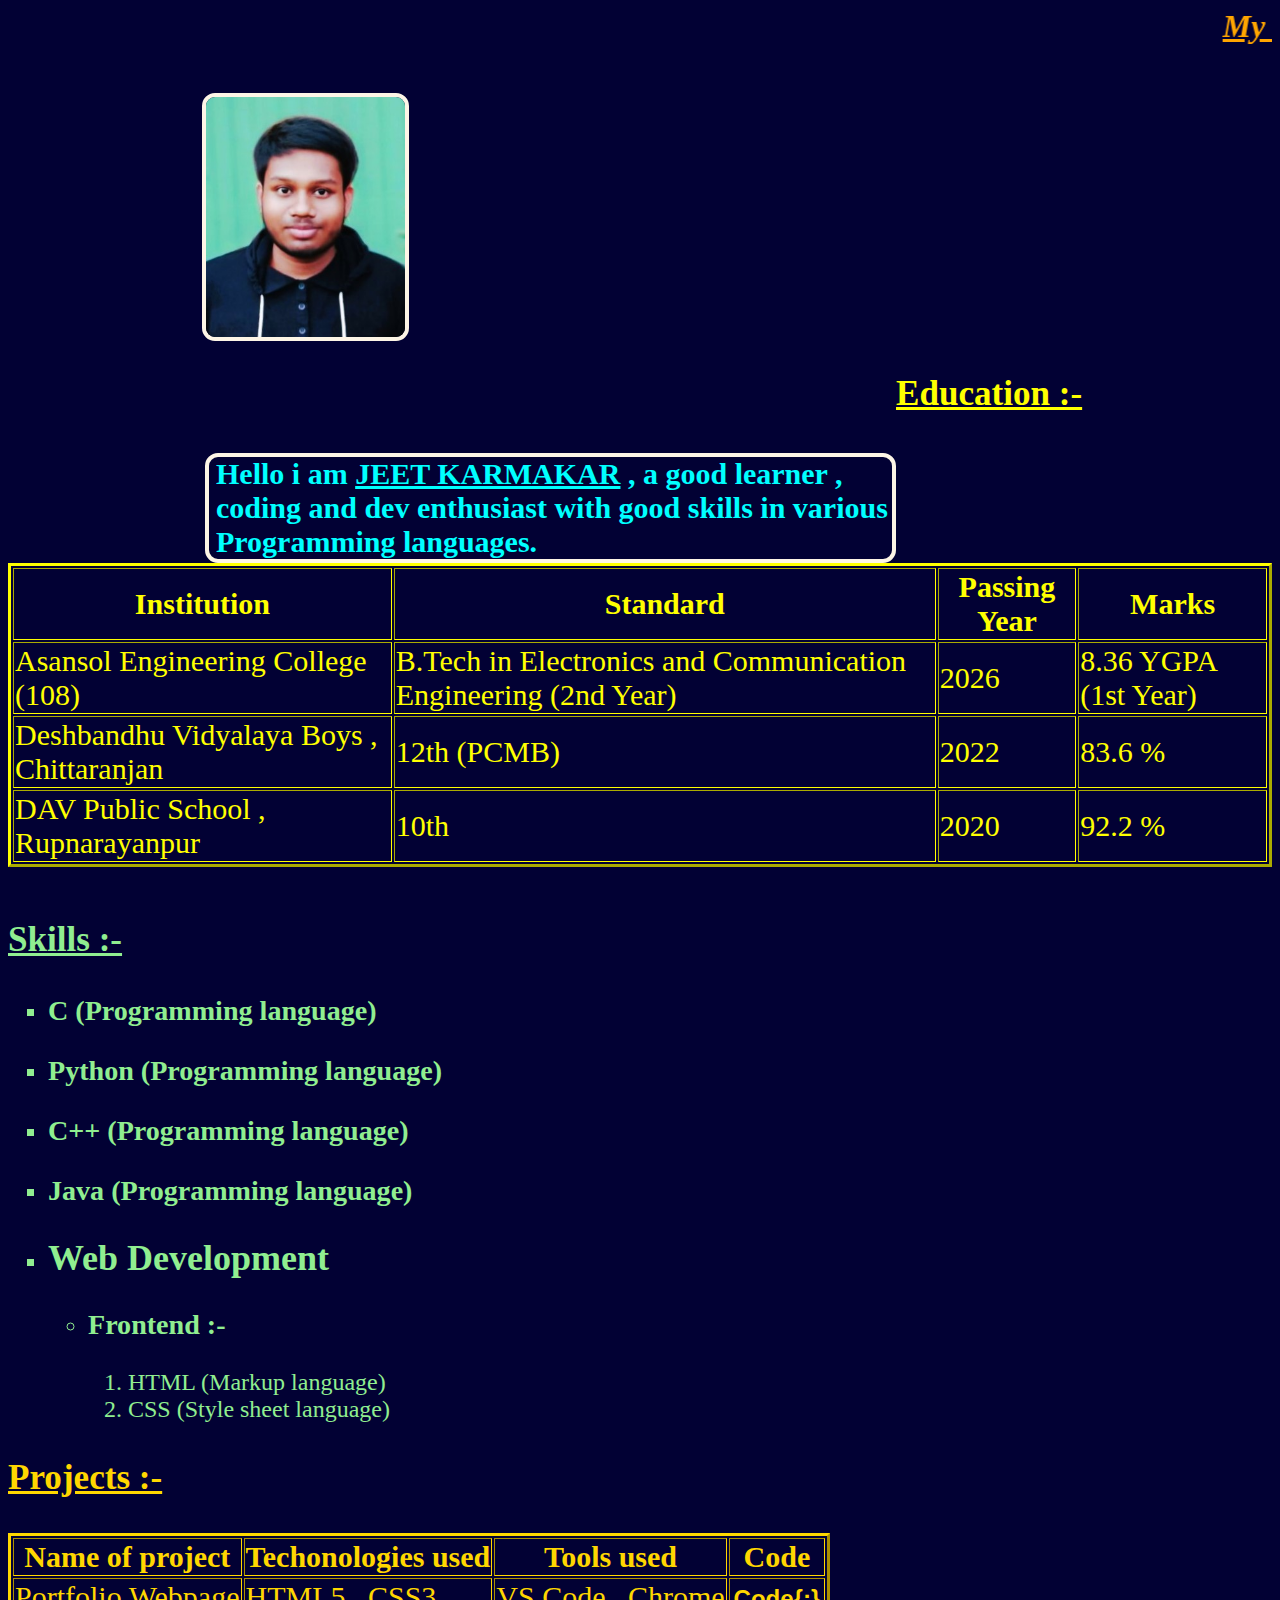
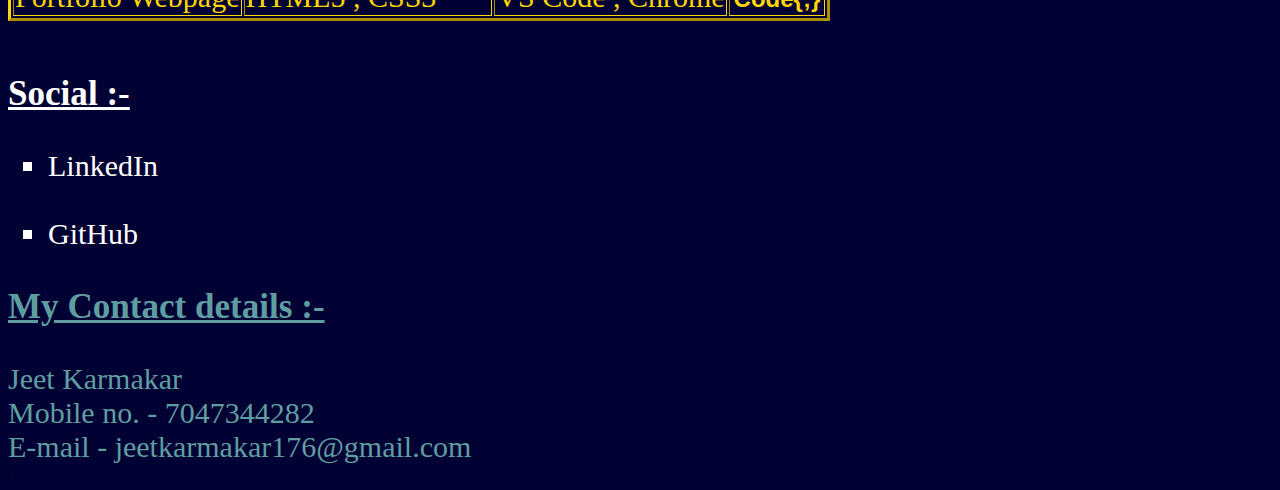
<file: index.html>
<!DOCTYPE html>
<html lang="en">

<head>
    <meta charset="UTF-8">
    <meta http-equiv="X-UA-Compatible" content="IE=edge">
    <meta name="viewport" content="width=device-width, initial-scale=1.0">
    <title>My Resume</title>
    <link rel="stylesheet" href="style.css">
    <!-- <style>
        /* Internal css */
        .jeetColor {
            color: cyan;
        }

        .socialColor {
            color: beige;
        }

        .sizeOfSkills {
            font-size: large;
        }

        .feedbackColor {
            color: rgb(149, 56, 180);
        }

        .projectColor {
            color: gold;
        }

        .intern {
            color: palevioletred;
        }
    </style> -->
</head>

<body style="background-color:#020134"> <!-- rgb(2 , 1 , 52) -->


    <!-- <font size="6" color="orange"> -->

        
        
        <marquee class="resumeColor">
            <u><strong><em>My Resume</em></strong></u>
        </marquee>
        
        <img src="portfolio_image2.jpeg" alt="Hello I am Jeet Karmakar" align="justified" class="image_box">

        <div>
            <strong class="jeetColor">Hello i am <u>JEET KARMAKAR</u> , a good learner , coding and dev enthusiast with good skills in various Programming languages.</strong>
        </div>



        <!--Education section starts-->

        <div class="educationColor">
            <h3><u>Education :-</u></h3>
            <table border="6" class="tableBorder">
                <thead>
                    <tr>
                        <th>Institution</th>
                        <th>Standard</th>
                        <th>Passing Year</th>
                        <th>Marks</th>
                    </tr>
                </thead>
                <tbody>
                    <tr>
                        <td>Asansol Engineering College (108)</td>
                        <td>B.Tech in Electronics and Communication Engineering (2nd Year)</td>
                        <td>2026</td>
                        <td>8.36 YGPA (1st Year)</td>
                    </tr>
                    <tr>
                        <td>Deshbandhu Vidyalaya Boys , Chittaranjan</td>
                        <td>12th (PCMB)</td>
                        <td>2022</td>
                        <td>83.6 %</td>
                    </tr>
                    <tr>
                        <td>DAV Public School , Rupnarayanpur</td>
                        <td>10th</td>
                        <td>2020</td>
                        <td>92.2 %</td>
                    </tr>
                </tbody>
            </table>
        </div>


    <!-- Education section ends -->

<br>

    <!-- Skills section starts -->

        <div class="sizeOfSkills">
            <h3><u>Skills :-</u></h3>
            <ul type="square">
                <li>
                    <h3>C (Programming language)</h3>
                </li>
                <li>
                    <h3>Python (Programming language)</h3>
                </li>
                <li>
                    <h3>C++ (Programming language)</h3>
                </li>
                <li>
                    <h3>Java (Programming language)</h3>
                </li>
                <!-- <l>
                    <h2>JavaScript (Programming language)</h2>
                </li> -->
                <li>
                    <h2>Web Development</h2>
                </li>
                <ul type="circle">
                    <li>
                        <h3>Frontend :-</h3>
                    </li>
                    <ol>
                        <li>HTML (Markup language)</li>
                        <li>CSS (Style sheet language)</li>
                        <!-- <l>JavaScript (React)</li> -->
                    </ol>
                    <!-- <l>
                        <h3>Backend :-</h3>
                    </li>
                    <ol>
                        <li>JavaScript (Express , Node)</li>
                        <li>Java (Spring)</li>
                        <li>Python (Flask , Django)</li>
                        <li>SQL & MongoDB</li>
                    </ol> -->
                </ul>
            </ul>
        </div>
    
        
        <!-- Skills section ends -->



        <!-- Internship section starts -->

        <!-- <div class="intern">
            <h3>Internships :-</h3>
            <ul>
                <li>Oasis Infobyte : Web Development and designing</li>
                <li>Code Clause : Web Development</li>
            </ul>
        </div> -->

        <!-- Internship section ends -->


        <!-- Project section starts -->

        <div class="projectColor">
            <h3><u>Projects :-</u></h3>
            <table border="6" class="projectBorder">
                <thead>
                    <tr>
                        <th>Name of project</th>
                        <th>Techonologies used</th>
                        <th>Tools used</th>
                        <th>Code</th>
                    </tr>
                </thead>
                <tbody>
                    <tr>
                        <td>Portfolio Webpage</td>
                        <td>HTML5 , CSS3</td>
                        <td>VS Code , Chrome</td>
                        <td><a id="linkbtn"href="https://github.com/JeetKarmakar082/MyResume" target="_blank">Code{;}</a></td>
                    </tr>
                </tbody>
            </table>
        </div>

        <!-- Project section ends -->

<br>

        <!-- Social section starts -->

        <div class="socialColor">
            <h3><u>Social :-</u></h3>
            <ul type="square">
                <!-- <li><a href="https://instagram.com" target="_blank">Instagram</a></li><br> -->
                <li><a href="https://www.linkedin.com/in/jeet-karmakar-303a90256" target="_blank">LinkedIn</a></li>
                <br>
                <li><a href="https://github.com/JeetKarmakar082" target="_blank">GitHub</a></li>
            </ul>
        </div>

        <!-- Social section ends -->


        <!-- Contact section starts -->

        <div class="contactColor">
            <h3><u>My Contact details :-</u></h3>
            <div>Jeet Karmakar</div>
            <div>Mobile no. - 7047344282</div>
            <div>E-mail - jeetkarmakar176@gmail.com</div>
        </div>/

        <!-- Contact section ends here -->



        
        <!-- Form section starts -->

        <!-- <div class="feedbackColor">
            <h3>Feedback :-</h3>
            If you have any suggestion fill the div below :-
            <form action="Backend.php">
                <div>
                    Date : <input type="date">
                </div>
                <div>
                    Name : <input type="text">
                </div>
                <div>
                    <label for="Gender">Gender</label>
                    <select>
                        <option value="Male">Male</option>
                        <option value="Female">Female</option>
                        <option value="Others">Others</option>
                    </select>
                </div>
                <div>
                    Mob no. : <input type="number">
                </div>
                <div>
                    E-mail : <input type="email">
                </div>
                <div>
                    Company : <input type="text">
                </div>
                <div>
                    Designation : <input type="text">
                </div>
                <div>
                    How can i improve ? <br><textarea cols="30" rows="10"></textarea>
                </div>
                <div>
                    <input type="submit" value="Submit now">
                    <input type="reset" value="Reset">
                </div>
            </form>
        </div> -->

        <!-- Form section ends -->


    </body>
</html>
</file>
<file: style.css>
.bodyColor{
    background-color: #020134;
}

.image_box{
    width: 199px;
    border: 3px solid oldlace;
    border-radius: 13px;
    border-width: 4px;
    float: inline-start;
    margin-left: 194px;
    margin-top: 44px;
}

.resumeColor{
    font-size: 32px;
    color: orange;
}

.jeetColor {
    font-size: 30px;
    display: flow;
    border: 3px solid oldlace;
    border-radius: 13px;
    border-width: 4px;
    width: 676px;
    float: inline-start;
    margin-left: 197px;
    margin-top: 112px;
    color: cyan;
    padding-left: 7px;
}

.educationColor {
    margin-top: 325px;
    font-size: 30px;
    color: yellow;
}

.tableBorder {
    border-width: 3px;
    border-color: yellow;
}

.projectBorder {
    border-width: 3px;
    border-color:gold;
}

.sizeOfSkills {
    font-size: 30px;
    color: lightgreen;
}

.sizeOfSkills li {
    font-size: 24px;
    color: lightgreen;
}

.projectColor {
    font-size: 30px;
    color: gold;
}

#linkbtn {
    font-family: 'Segoe UI', Tahoma, Geneva, Verdana, sans-serif;
    font-weight: bolder;
    font-size: 24px;
    text-decoration: none;
    /* border: 2px solid gold; */
    border-radius: 4px;
    cursor: pointer;
    color: gold;
    background: #020134;
    padding-top: 12px;
    padding-left: 3px;
    padding-top: 2px;
    padding-right: 3px;
}

#linkbtn:hover {
    text-decoration: none;
    color: aquamarine;
    border: 2px solid aquamarine;
    background-color: #020134;
}

.socialColor {
    font-size: 30px;
    color: white;
}

.socialColor a {
    /* border: 2px solid rgb(218, 81, 81); */
    font-size: 30px;
    text-decoration: none;
    color: white;
}

.socialColor a:hover {
    font-family: 'Segoe UI', Tahoma, Geneva, Verdana, sans-serif;
    border: 2px solid aquamarine;
    text-decoration: none;
    color: aquamarine;
}

.contactColor {
    color: cadetblue;
    font-size: 30px;
}

.feedbackColor {
    color: rgb(149, 56, 180);
}

.formButton {
    color: rgb(149, 56, 180);
    background-color: rgb(2, 1, 52);
    border: 2px solid rgb(149, 56, 180);
}

/*
#hover{
    text-decoration: none;
    color: gold;
    background-color: rgb(2 , 1 , 52);
} */

/* .btn {
    font-size: 13px;
    background: gold;
    padding-top: 12px;
    padding-left: 3px;
    padding-top: 2px;
    padding-right: 3px;
    cursor: pointer;
    font-size: 18px;
    border-radius: 4px;
} */

/* .btn:hover {
    color: gold;
    background-color: rgb(2, 1, 52);
} */
</file>
